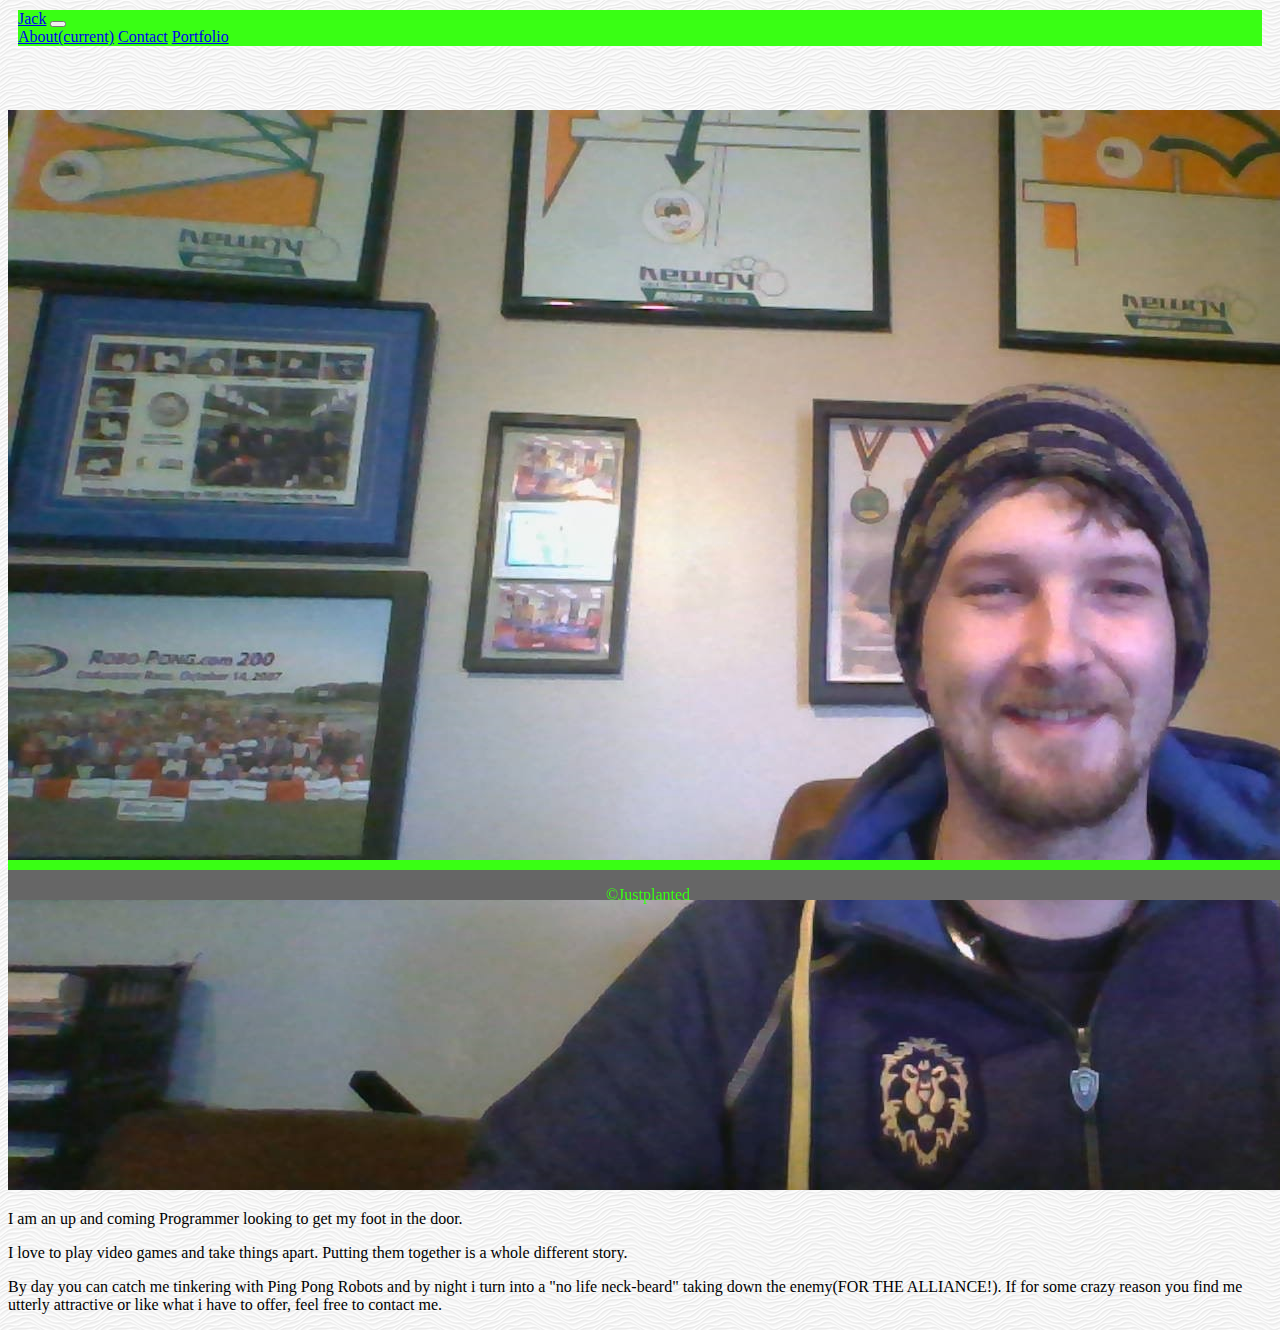
<file: index.html>
<!DOCTYPE html>
<html lang="en">
<head>
    <meta charset="UTF-8">
    <meta name="viewport" content="width=device-width, initial-scale=1.0">
    <meta http-equiv="X-UA-Compatible" content="ie=edge">
    <title>About</title>
    <link rel="stylesheet" href="https://stackpath.bootstrapcdn.com/bootstrap/4.2.1/css/bootstrap.min.css" integrity="sha384-GJzZqFGwb1QTTN6wy59ffF1BuGJpLSa9DkKMp0DgiMDm4iYMj70gZWKYbI706tWS"
        crossorigin="anonymous">
    <link rel="stylesheet" href="assets/css/style.css">
</head>
<body>
    <nav class="navbar navbar-light margin" style="background-color: #39ff14;">
            <nav class="navbar navbar-expand-lg navbar-light bg-light">
                <a class="navbar-brand" href="#">Jack</a>
                <button class="navbar-toggler" type="button" data-toggle="collapse" data-target="#navbarNavAltMarkup"
                    aria-controls="navbarNavAltMarkup" aria-expanded="false" aria-label="Toggle navigation">
                    <span class="navbar-toggler-icon"></span>
                </button>
                <div class="collapse navbar-collapse" id="navbarNavAltMarkup">
                    <div class="navbar-nav">
                        <a class="nav-item nav-link active" href="index.html">About<span class="sr-only">(current)</span></a>
                        <a class="nav-item nav-link" href="contact.html">Contact</a>
                        <a class="nav-item nav-link" href="portfolio.html">Portfolio</a>
                    </div>
                </div>
            </nav>
    </nav>
        
        <br><br><br>
    
        <div class="container relative">
                <div class="row">
                    <div class="col-sm-6">
                        <img src="assets/images/ME.jpg" class="img-fluid headhsot">
                    </div>
                    <div class="col-sm-6 ">
                        <p>
                            I am an up and coming Programmer looking to get my foot in the door.
                        </p>
                        <p>
                            I love to play video games and take things apart. Putting them together is a whole different story.
                        </p>
                        <p>
                            By day you can catch me tinkering with Ping Pong Robots and by night i turn into a "no life neck-beard" taking down
                            the enemy(FOR THE ALLIANCE!).
                            If for some crazy reason you find me utterly attractive or like what i have to offer, feel free to contact me.
                        </p>
                    </div>
                </div>
            </div>
        
        <div class="greenbar">
        </div>
            
        <footer class="bottom">
            <div class="container">
                <div class="row">
                    <div class="col-md-12 centered">
                        <p>©Justplanted</p>
                    </div>
                </div>
            </div>
        </footer>
    
<script src="https://code.jquery.com/jquery-3.3.1.slim.min.js" integrity="sha384-q8i/X+965DzO0rT7abK41JStQIAqVgRVzpbzo5smXKp4YfRvH+8abtTE1Pi6jizo"
    crossorigin="anonymous"></script>
<script src="https://cdnjs.cloudflare.com/ajax/libs/popper.js/1.14.6/umd/popper.min.js" integrity="sha384-wHAiFfRlMFy6i5SRaxvfOCifBUQy1xHdJ/yoi7FRNXMRBu5WHdZYu1hA6ZOblgut"
    crossorigin="anonymous"></script>
<script src="https://stackpath.bootstrapcdn.com/bootstrap/4.2.1/js/bootstrap.min.js" integrity="sha384-B0UglyR+jN6CkvvICOB2joaf5I4l3gm9GU6Hc1og6Ls7i6U/mkkaduKaBhlAXv9k"
    crossorigin="anonymous"></script>
</body>
</html>
</file>
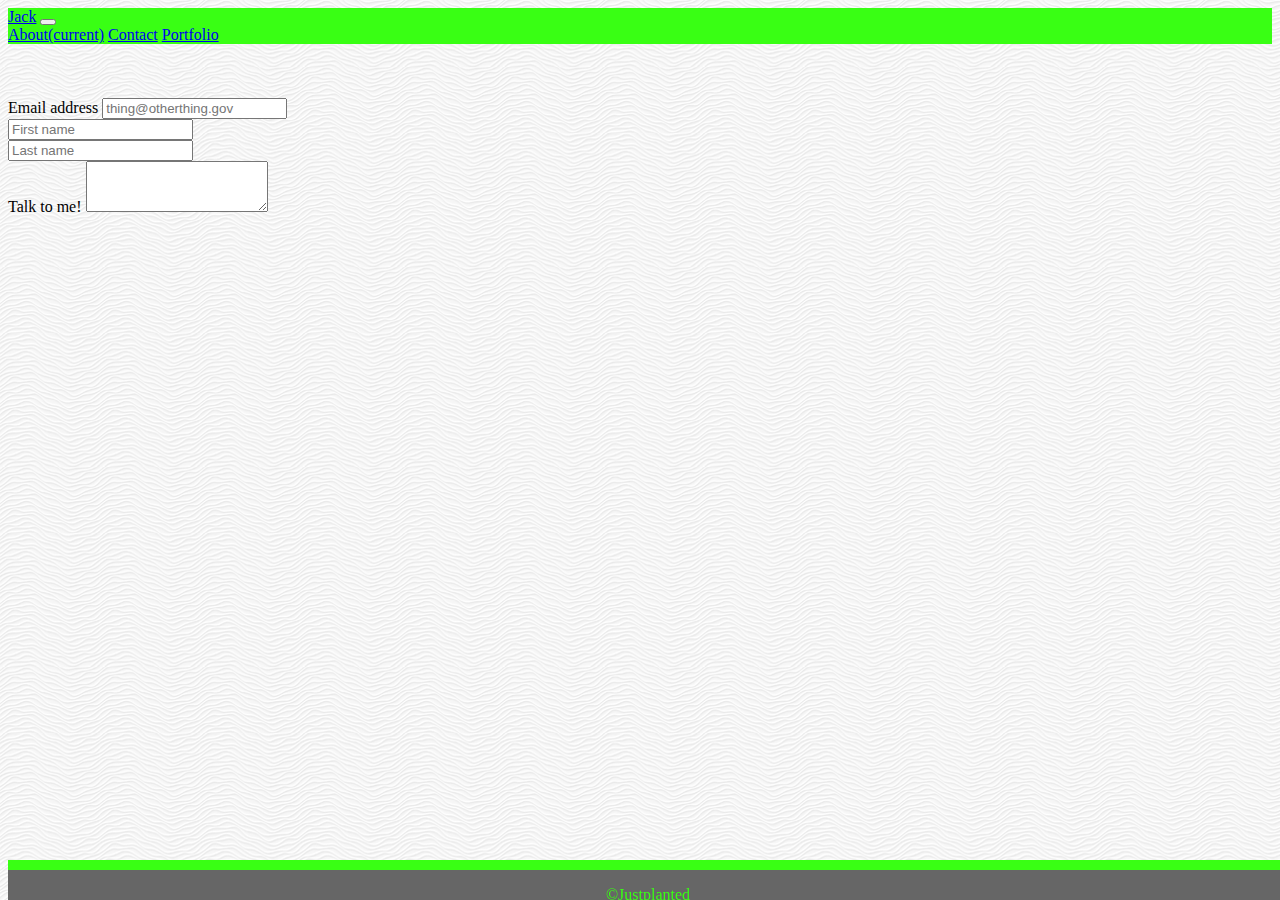
<file: contact.html>
<!DOCTYPE html>
<html lang="en">
<head>
    <meta charset="UTF-8">
    <meta name="viewport" content="width=device-width, initial-scale=1.0">
    <meta http-equiv="X-UA-Compatible" content="ie=edge">
    <title>Contact</title>
    <link rel="stylesheet" href="https://stackpath.bootstrapcdn.com/bootstrap/4.2.1/css/bootstrap.min.css" integrity="sha384-GJzZqFGwb1QTTN6wy59ffF1BuGJpLSa9DkKMp0DgiMDm4iYMj70gZWKYbI706tWS"
        crossorigin="anonymous">
    <link rel="stylesheet" href="assets/css/style.css">
</head>
<body>
    <nav class="navbar navbar-light" style="background-color: #39ff14;">
        <nav class="navbar navbar-expand-lg navbar-light bg-light">
            <a class="navbar-brand" href="#">Jack</a>
            <button class="navbar-toggler" type="button" data-toggle="collapse" data-target="#navbarNavAltMarkup" aria-controls="navbarNavAltMarkup"
                aria-expanded="false" aria-label="Toggle navigation">
                <span class="navbar-toggler-icon"></span>
            </button>
            <div class="collapse navbar-collapse" id="navbarNavAltMarkup">
                <div class="navbar-nav">
                    <a class="nav-item nav-link active" href="index.html">About<span class="sr-only">(current)</span></a>
                    <a class="nav-item nav-link" href="contact.html">Contact</a>
                    <a class="nav-item nav-link" href="portfolio.html">Portfolio</a>
                </div>
            </div>
        </nav>
    </nav>
    <br><br><br>

        <div class="container">
            <div class="row">
                <div class="col-md-12">
                    <form>
                        <div class="form-group">
                            <label for="exampleFormControlInput1">Email address</label>
                            <input type="email" class="form-control" id="exampleFormControlInput1" placeholder="thing@otherthing.gov">
                        </div>                        
                        <form>
                            <div class="form-row">
                                <div class="col">
                                    <input type="text" class="form-control" placeholder="First name">
                                </div>
                                <div class="col">
                                    <input type="text" class="form-control" placeholder="Last name">
                                </div>
                            </div>
                        </form>                        
                        <div class="form-group">
                            <label for="exampleFormControlTextarea1">Talk to me!</label>
                            <textarea class="form-control" id="exampleFormControlTextarea1" rows="3"></textarea>
                        </div>
                    </form>
                </div>
            </div>
        </div>
    </nav>
    <div class="greenbar">
    </div>
    
    <footer class="bottom">
        <div class="container">
            <div class="row">
                <div class="col-md-12 centered">
                    <p>©Justplanted</p>
                </div>
            </div>
        </div>
    </footer>
    
<script src="https://code.jquery.com/jquery-3.3.1.slim.min.js" integrity="sha384-q8i/X+965DzO0rT7abK41JStQIAqVgRVzpbzo5smXKp4YfRvH+8abtTE1Pi6jizo"
    crossorigin="anonymous"></script>
<script src="https://cdnjs.cloudflare.com/ajax/libs/popper.js/1.14.6/umd/popper.min.js" integrity="sha384-wHAiFfRlMFy6i5SRaxvfOCifBUQy1xHdJ/yoi7FRNXMRBu5WHdZYu1hA6ZOblgut"
    crossorigin="anonymous"></script>
<script src="https://stackpath.bootstrapcdn.com/bootstrap/4.2.1/js/bootstrap.min.js" integrity="sha384-B0UglyR+jN6CkvvICOB2joaf5I4l3gm9GU6Hc1og6Ls7i6U/mkkaduKaBhlAXv9k"
    crossorigin="anonymous"></script>
</body>
</html>
</file>
<file: assets/css/style.css>
body {
    background-image: url("../images/white-waves.png")
}
.headshot {
    width: 100px;
    height: 100px;
}
.fixedtop {
    position: fixed;
    top: 0;
    left: 10;
}
.width{
  width: 100%;
}
.margin {
    margin: 10px;
}
.bottom {
    position: fixed;
    bottom: 0;
    background-color: #666666;
    width: 100%;
    color: #39ff14;
    text-align: center;
    height: 30px;
}
.greenbar {
    width: 100%;
    background-color: #39ff14;
    position: fixed;
    bottom: 30px;
    height: 10px;
}
.image {
    width: 300px;
    height: 300px;
    border-radius: 50%;
    opacity: 1;
    display: block;
    transition: .5s ease;
    backface-visibility: hidden;
}
.text {
  background-color: #39ff14;
  color: white;
  font-size: 16px;
  padding: 16px 32px;
  border-radius: 30%;
  text-align: center;
}
.container:hover .middle {
  opacity: 1;
}
.container:hover .image {
  opacity: 0.3;
}
.middle {
  transition: .5s ease;
  opacity: 0;
  position: absolute;
  top: 50%;
  left: 25%;
  transform: translate(-50%, -50%);
  -ms-transform: translate(-50%, -50%);
  text-align: center;
}
.small {
  height: 200px;
  width: 300px;
  float: right;
}
</file>
